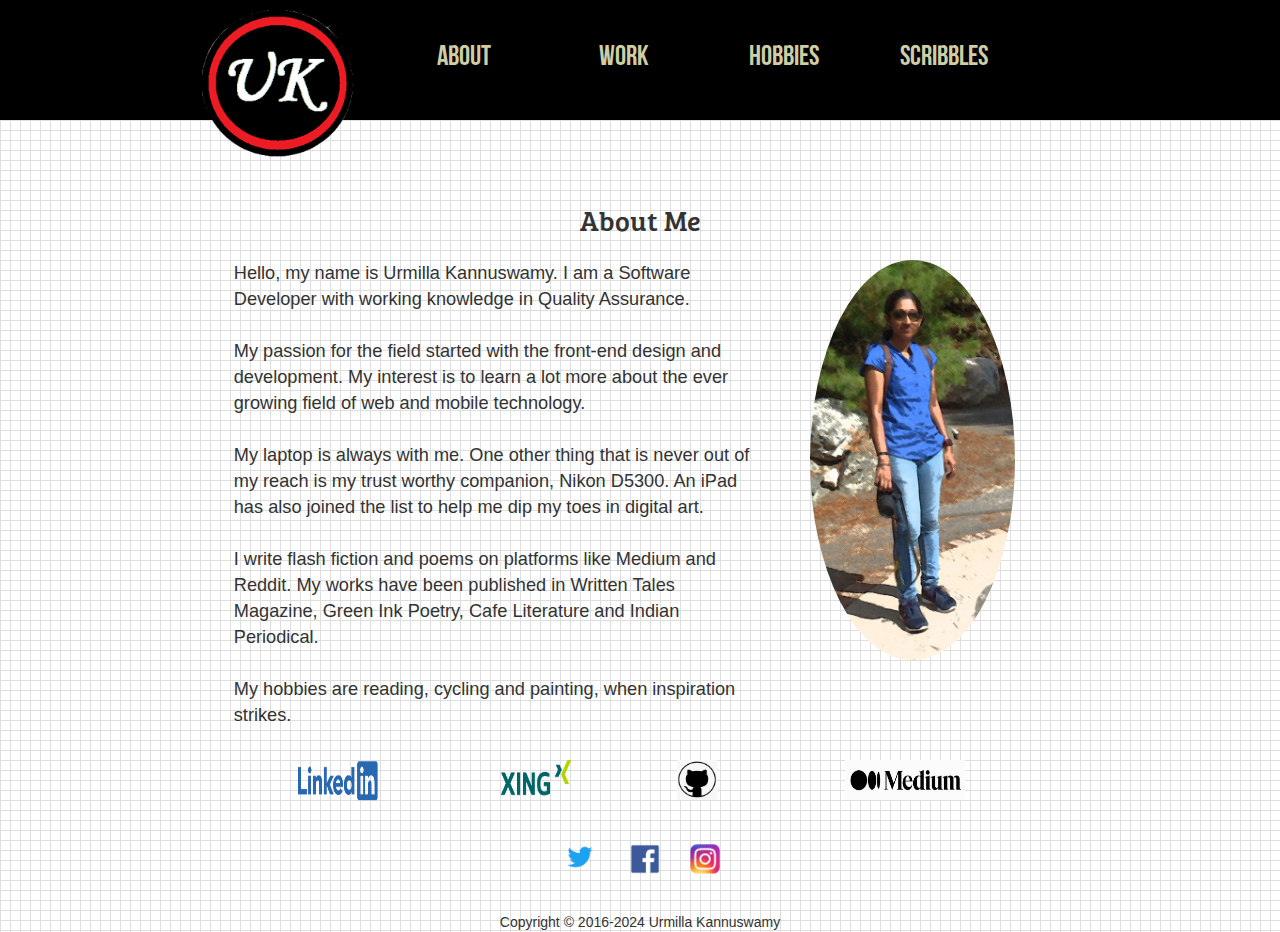
<file: index.html>
<!DOCTYPE html>
<html lang="en">
    <head>
        <meta charset="utf-8">
        <title>Urmilla Kannuswamy</title>
        <link rel="icon" href="images/favi.ico">
        <link rel="stylesheet" href="https://www.w3schools.com/lib/w3.css">
        <link rel="stylesheet" href="https://maxcdn.bootstrapcdn.com/bootstrap/3.3.6/css/bootstrap.min.css">
        <script src="https://ajax.googleapis.com/ajax/libs/jquery/1.12.0/jquery.min.js"></script>
        <script src="https://ajax.aspnetcdn.com/ajax/jQuery/jquery-1.12.0.min.js"></script>
        <script src="https://maxcdn.bootstrapcdn.com/bootstrap/3.3.6/js/bootstrap.min.js"></script>
        <link rel="stylesheet" type="text/css" href="styles/styles.css">
    </head>
    <body class="home2_body">
        <div class="container-fluid">
            <div class="row">
                <div class="imageDiv">
                    <img src="images/logo_initial.png" class="img_logo">
                </div>
                <div class="row1">
                    <!-- <div class="col-xs-1 col-sm-1 col-md-1 col-lg-1 topLinks"></div> -->

                    <div class="col-xs-3 col-sm-3 col-md-3 col-lg-3 topLinks">
                        <a href="index.html" class="a_menu">ABOUT</a>
                    </div>
                    <div class="col-xs-3 col-sm-3 col-md-3 col-lg-3 topLinks">
                        <a href="skills.html" class="a_menu">WORK</a>
                    </div>
                    <!-- <div class="col-xs-2 col-sm-2 col-md-2 col-lg-2">
                        <img src="images/logo_initial.png" class="img_logo">
                    </div> -->
                    <div class="col-xs-3 col-sm-3 col-md-3 col-lg-3 topLinks">
                        <a href="hobbies.html" class="a_menu">HOBBIES</a>
                    </div>
                    <div class="col-xs-3 col-sm-3 col-md-3 col-lg-3 topLinks">
                        <a href="scribbles.html" class="a_menu">SCRIBBLES</a>
                    </div>
                    <!-- <div class="col-xs-1 col-sm-1 col-md-1 col-lg-1 topLinks"></div> -->
                </div>
            </div>
            <br>
            <br>
            <!--body-->

            <!--center picture-->
            <!-- <div class="row1">
                <img src="images/name1.png">
            </div> -->
            <!-- <br>
            <br>
            <div class="row2">
                <img src="images/img_atom.png">
                &nbsp; &nbsp; &nbsp; &nbsp;
                <img src="images/img_celtic.png">
                &nbsp; &nbsp; &nbsp; &nbsp;
                <img src="images/img_atom.png">
            </div> -->
            <br>
            <br>
            <!--content-->
            <div class="row3">
                About Me
            </div>
            <br>
            <div class="row4">
                <div class="row4_left">
                    <p>
                    <span class="span_about">
                        Hello, my name is Urmilla Kannuswamy. I am a Software Developer with working knowledge in Quality Assurance.
                        <br>
                        <br>
                        My passion for the field started with the front-end design and development. My interest is to learn a lot more about the ever growing field of web and mobile technology.
                        <br>
                        <br>
                        </span>

                    <span class="span_about">
                        My laptop is always with me. One other thing that is never out of my reach is my trust worthy companion, Nikon D5300.
                        An iPad has also joined the list to help me dip my toes in digital art.
                        <br>
                        <br>
                        I write flash fiction and poems on platforms like Medium and Reddit.
                        My works have been published in Written Tales Magazine, Green Ink Poetry, Cafe Literature and Indian Periodical.

                        <br><br>
                        My hobbies are reading, cycling and painting, when inspiration strikes.

                        <!-- <blockquote class="blockquote">
                            <p class="blockquote_p">
                                And miles to go before I sleep,
                                <br>
                                And miles to go before I sleep.
                            </p>
                            <footer>Robert Frost</footer>
                        </blockquote> -->

                    </span>
                    </p>
                </div>
                <div class="row4_right">
                    <img src="images/small_pic2.png" class="img_pic">
                </div>
            </div>

            <div class="row5">
                <table class="firstTable">
                    <tr>
                        <td>
                            <a href="https://www.linkedin.com/in/urmilla-kannuswamy-150377119" target="_blank">
                                <img src="./images/linkedin.png" height="50" width="80" alt="linkedin profile">
                            </a>
                        </td>
                        <td>
                            <a href="https://www.xing.com/profile/Urmilla_Kannuswamy" target="_blank">
                                <img src="./images/xing.png" height="40" width="70" alt="xing profile">
                            </a>
                        </td>
                        <td>
                            <a href="https://github.com/urmilla017" target="_blank">
                                <img src="./images/github.png" height="40" width="40" alt="github profile">
                            </a>
                        </td>
                        <td>
                            <a href="https://urmilla-kannuswamy.medium.com/" target="_blank">
                                <img src="./images/medium.jpeg" height="40" width="120" alt="medium profile">
                            </a>
                        </td>
                        
                        <!-- <td>
                            <div class="LI-profile-badge"  data-version="v1" data-size="medium" data-locale="en_US" data-type="vertical" data-theme="dark" data-vanity="urmilla-kannuswamy-150377119">
                                <a class="LI-simple-link" href='https://www.linkedin.com/in/urmilla-kannuswamy-150377119?trk=profile-badge'>
                                    LinkedIn
                                </a>
                            </div>
                        </td>
                        <td>
                            <a href="https://www.xing.com/profile/Urmilla_Kannuswamy" title="Auf Xing Empfehlen" class="xing share">
                                Xing
                            </a>
                        </td>
                        <td>
                            <a href="https://github.com/urmilla017" title="Github profile">
                                GitHub
                            </a>
                        </td> -->
                    </tr>
                </table>
                <table class="secondTable">
                    <tr>
                        <td>
                            <a href="https://twitter.com/urmilla_k" target="_blank">
                                <img src="./images/twitter.png" height="40" width="40" alt="urmilla_k">
                            </a>
                        </td>
                        <td>
                            <a href="https://www.facebook.com/urmilla.kannuswamy" target="_blank">
                                <img src="./images/facebook.png" height="30" width="30" alt="urmilla.kannuswamy">
                            </a>
                        </td>
                        <td>
                            <a href="https://www.instagram.com/urmilla_k" target="_blank">
                                <img src="./images/instagram.png" height="30" width="30" alt="urmilla_k">
                            </a>
                        </td>
                    </tr>

                </table>

            </div>


            <div class="row8">
        <br>
                Copyright &copy; 2016-2024 Urmilla Kannuswamy
                <br>
                <span id="siteseal">
                  <script async type="text/javascript" src="https://seal.godaddy.com/getSeal?sealID=lw7mS8FzPuEbyK29YWJV3dbZQzsVbjKrqEOpXLigHJiDQb7q5EOJpKuf9BP6">
                  </script>
                </span>
            </div>
        </div>
    </body>
</html>
</file>
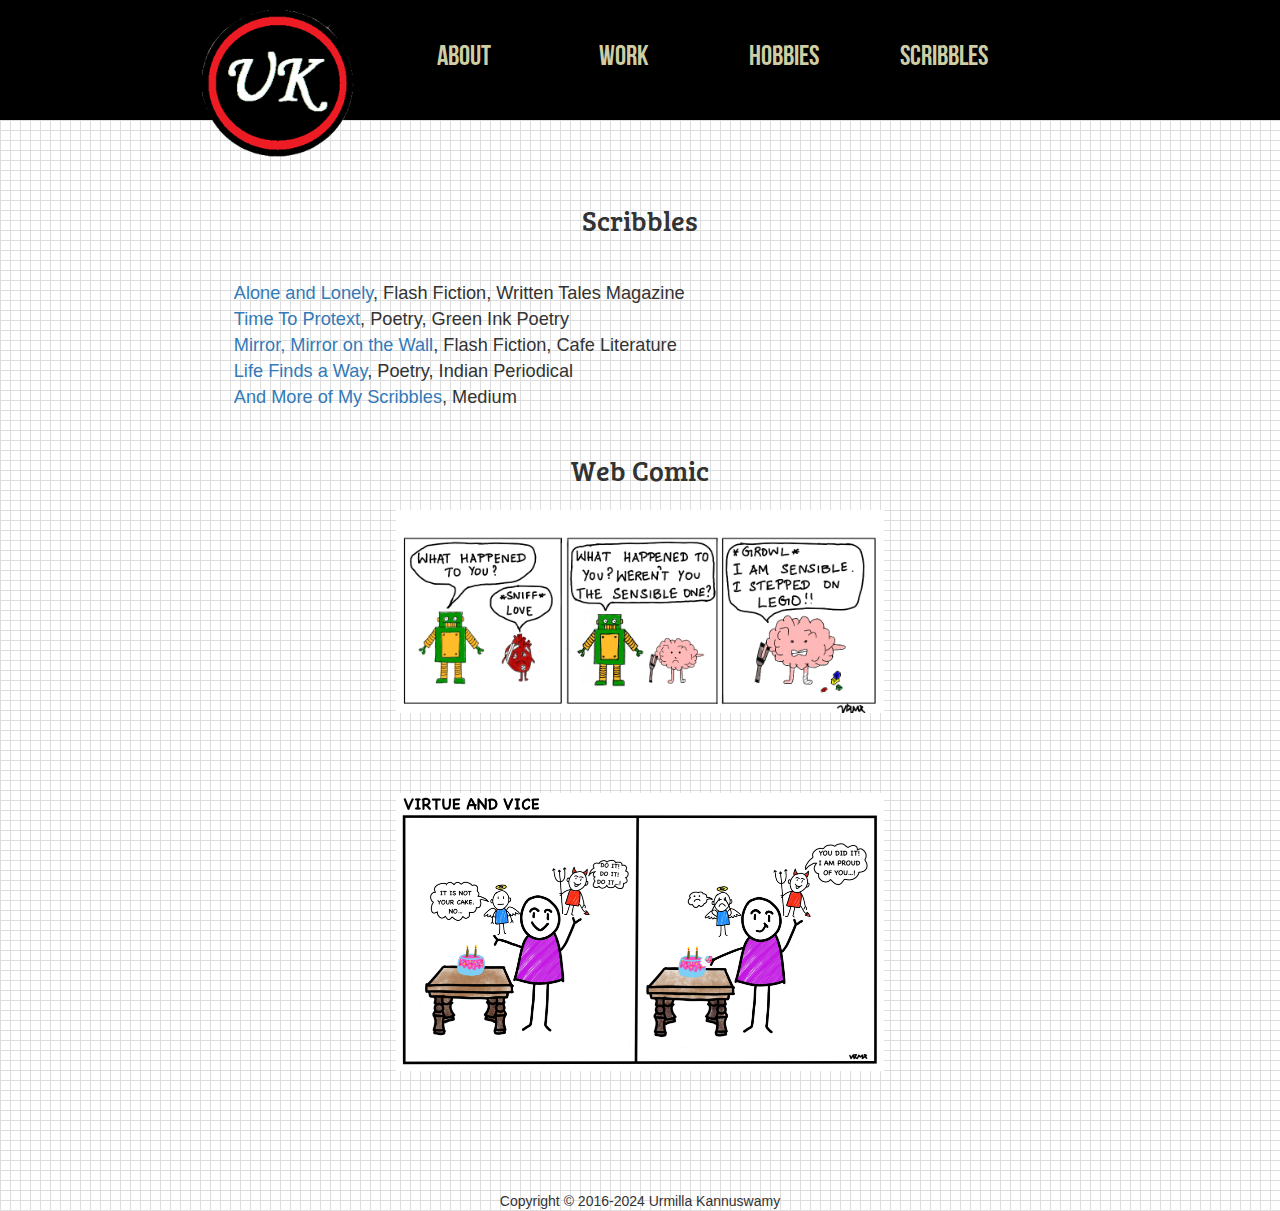
<file: scribbles.html>
<!DOCTYPE html>
<html lang="en">
    <head>
        <meta charset="utf-8">
        <title>Urmilla Kannuswamy - Scribbles</title>
        <link rel="icon" href="images/favi.ico">
        <link rel="stylesheet" href="https://www.w3schools.com/lib/w3.css">
        <link rel="stylesheet" href="https://maxcdn.bootstrapcdn.com/bootstrap/3.3.6/css/bootstrap.min.css">
        <script src="https://ajax.googleapis.com/ajax/libs/jquery/1.12.0/jquery.min.js"></script>
        <script src="https://ajax.aspnetcdn.com/ajax/jQuery/jquery-1.12.0.min.js"></script>
        <script src="https://maxcdn.bootstrapcdn.com/bootstrap/3.3.6/js/bootstrap.min.js"></script>
        <!--<link rel="stylesheet" type="text/css" href="styles/styles.css">-->
        <style type="text/css">
         *
            {
                margin: 0;
            }
            body
            {
                background-size: 10px 10px;
                background-image: linear-gradient(to right, rgb(222, 222, 222) 1px, transparent 1px), linear-gradient(to bottom, rgb(222, 222, 222) 1px, transparent 1px);
            }
            @font-face
            {
                font-family: arvoRegular;
                src: url("font/Arvo-Regular.ttf");
            }
            @font-face
            {
                font-family: breeSerifRegular;
                src: url("font/BreeSerif-Regular.otf");
            }
            .row
            {
                background-color: black;
                height: 120px;
            }
            .row1, .row2, .row3, .row5, .row6
            {
                text-align: center;
            }

            .row1 {
        /* border: 1px solid red; */
        width: 50%;
        /* margin: auto; */
        margin-left: 30%;
    }

    .topLinks {
        margin-top: 6%;
    }
            .col-xs-1, .col-sm-1, .col-md-1, .col-lg-1
            {
                margin-top: 40px;
            }
            @font-face
            {
                font-family: bebasneueBold;
                src: url("font/BebasNeue Bold.otf");
            }
            .a_menu
            {
                font-family: bebasneueBold;
                font-size: 2em;
                color: rgb(206, 205, 164);
                text-decoration: none;
            }
            .a_menu:hover
            {
                /* text-decoration: overline; */
                color: white;
            }

            .imageDiv {
                position: relative;
                margin-left: 15%;
            }
            .img_logo
            {
                width: 170px;
                height: 170px;
                /* text-align: center; */
/*                margin-left: 10px;*/
                /* margin-top: 10px; */
                position: absolute;
            }
/*
            .w3-label
            {
                width: 300px;
                height: 50px;
            }
*/
            .row4 {
                width: 65%;
            }
            .row3, .row4, .row5, .row6
            {
                /* width: 100vw;
                height: 100vh; */
                margin-left: auto;
                margin-right: auto;
            }

            .row3 {
                font-family: breeSerifRegular;
                font-size: 2em;
                text-align: center;
            }

            .row3 {
                width: 65%;
                text-align: center;
                font-family: breeSerifRegular;
                font-size: 2em;
            }

            table {
                width: 100%;
                /* border: 1px solid red; */
                /* font-size: 2em; */
            }

            /* #tableTitle {
                font-size: 2em;
            } */

            .row5
            {
                width: 65%;
                /* height:100%; */
                margin-left: auto;
                margin-right: auto;
            }

            #id_iframe_top {
                /* height:100%; */
                width: 100%;
            }
            .span_about
            {
                font-size: 1.3em;
                text-align: left;
            }
            .span_title
            {
                font-size: 1.8em;
                text-align: center;
            }
            table, tr, td
            {
                padding: 15px;
            }
            label
            {
                padding: 20px 20px;
/*                font-family: sans-serif;*/
                font-family:'Just Another Hand', Helvetica, sans-serif;
                font-size: 1.9em;;
/*                color: FFFFCC;*/
                color: darkred;
                font-weight: bold;
            }

            input[type=text], input[type=email], textarea
            {
/*                margin-left: 7%;*/
                width: 70%;
                padding: 12px 10px;
                box-sizing: border-box;
                border: 3px solid grey;
                -webkit-transition: 0.5s;
                transition: 0.5s;
                outline: none;
            }
            input[type=text]:focus, input[type=email]:focus
            {
                border: 3px solid red;
            }
            textarea:focus
            {
                border: 3px solid red;
            }

            .buttons
            {
                text-align: center;
            }

            /*SUBMIT*/
            .submit_button, .reset_button
            {
                vertical-align: middle;
                display: inline-block;
                border-radius: 5%;
                background-color: rgb(211, 211, 211);
                border: none;
                color: black;
                text-align: center;
                font-size: 2.2em;
                font-family: arvoRegular;
/*                font-family:'Just Another Hand', Helvetica, sans-serif;*/
                padding: 10px;
                width: 150px;
                transition: all 0.5s;
                cursor: pointer;
                margin: 5px;
            }

            .submit_button span, .reset_button span
            {
                cursor: pointer;
                display: inline-block;
                position: relative;
                transition: 0.5s;
            }

            .reset_button span:after
            {
                content: "<- ";
                position: absolute;
                opacity: 0;
                top: 0;
                left: -40px;
                transition: 2s;
            }

            .submit_button span:after
            {
                content: " ->";
                position: absolute;
                opacity: 0;
                top: 0;
                right: -40px;
                transition: 2s;
            }

            .submit_button:hover span
            {
                padding-right: 25px;
            }
            .reset_button:hover span
            {
                padding-left: 25px;
            }

            .submit_button:hover span:after
            {
                opacity: 1;
                right: 0;
            }

            .reset_button:hover span:after
            {
                opacity: 1;
                left: 0;
            }

            .row6
            {
                clear: both;
            }

            .p_row5_desc
            {
                text-align: center;
            }
        </style>

    </head>
    <body>
        <div class="container-fluid">
            <div class="row">
                <div class="imageDiv">
                    <img src="images/logo_initial.png" class="img_logo">
                </div>
                <div class="row1">
                    <!-- <div class="col-xs-1 col-sm-1 col-md-1 col-lg-1 topLinks"></div> -->

                    <div class="col-xs-3 col-sm-3 col-md-3 col-lg-3 topLinks">
                        <a href="index.html" class="a_menu">ABOUT</a>
                    </div>
                    <div class="col-xs-3 col-sm-3 col-md-3 col-lg-3 topLinks">
                        <a href="skills.html" class="a_menu">WORK</a>
                    </div>
                    <!-- <div class="col-xs-2 col-sm-2 col-md-2 col-lg-2">
                        <img src="images/logo_initial.png" class="img_logo">
                    </div> -->
                    <div class="col-xs-3 col-sm-3 col-md-3 col-lg-3 topLinks">
                        <a href="hobbies.html" class="a_menu">HOBBIES</a>
                    </div>
                    <div class="col-xs-3 col-sm-3 col-md-3 col-lg-3 topLinks">
                        <a href="scribbles.html" class="a_menu">SCRIBBLES</a>
                    </div>
                    <!-- <div class="col-xs-1 col-sm-1 col-md-1 col-lg-1 topLinks"></div> -->
                </div>
            </div>
            <br>
            <br>

            <br>
            <br>
            <!--content-->
            <div class="row3">
                Scribbles
            </div>
            <br>
            <div class="row4">
                <!-- <span class="span_title">Selected works</span> -->
                <br>
                <span class="span_about">
                    <a href="https://www.amazon.com/dp/B08L9962ZW" target="_blank">Alone and Lonely</a>, Flash Fiction, Written Tales Magazine
                </span>
                <br>
                <span class="span_about">
                    <a href="https://www.greeninkpoetry.co.uk/poetry-submissions-all/urmilla-kannuswamy-time-to-protect" target="_blank">Time To Protext</a>, Poetry, Green Ink Poetry
                </span>
                <br>
                <span class="span_about">
                    <a href="https://cafelitcreativecafe.blogspot.com/2020/10/mirror-mirror-on-wall.html" target="_blank">Mirror, Mirror on the Wall</a>, Flash Fiction, Cafe Literature
                </span>
                <br>
                <span class="span_about">
                    <a href="http://indianperiodical.com/2020/10/life-finds-a-way/" target="_blank">Life Finds a Way</a>, Poetry, Indian Periodical
                </span>
                <br>
                <span class="span_about">
                    <a href="https://urmilla-kannuswamy.medium.com/" target="_blank">And More of My Scribbles</a>, Medium
                </span>
                <br><br><br>
            </div>

            <div class="row3">
                Web Comic
            </div>
            <br>
            <div class="row3">
                <span class="span_about">
                    <img src="images/comic1.png" width="60%" height="80%">
                </span>
                <br><br><br>
            </div>

            <div class="row3">
                <span class="span_about">
                    <img src="images/comic2.jpg" width="60%" height="80%">
                </span>
                <br><br><br>
            </div>

            <!-- <div class="row4">
                <span class="span_title">Showcase</span>
                <br>
                <span class="span_about">
                    <a href="https://urmillakannuswamy-portfolio.herokuapp.com/" target="_blank">Click here to open the web app</a>
                     in a new tab (It may take a while for heroku to load)
                </span>
            </div> -->
            <br>
            <!-- <div class="row5">

                <a href="https://urmillakannuswamy-portfolio.herokuapp.com/" target="_blank">
                    <img src="images/portfolio.png" width="100%" height="100%">
                </a>

                <iframe id="id_iframe_top" height="500" src="https://urmillakannuswamy-portfolio.herokuapp.com/" title="Heroku writing portfolio"></iframe>

            </div> -->
            <div class="row6">
                <br>
                Copyright &copy; 2016-2024 Urmilla Kannuswamy
                <br>
                <span id="siteseal">
                  <script async type="text/javascript" src="https://seal.godaddy.com/getSeal?sealID=lw7mS8FzPuEbyK29YWJV3dbZQzsVbjKrqEOpXLigHJiDQb7q5EOJpKuf9BP6">
                  </script>
                </span>
            </div>
        </div>
    </body>
</html>
</file>
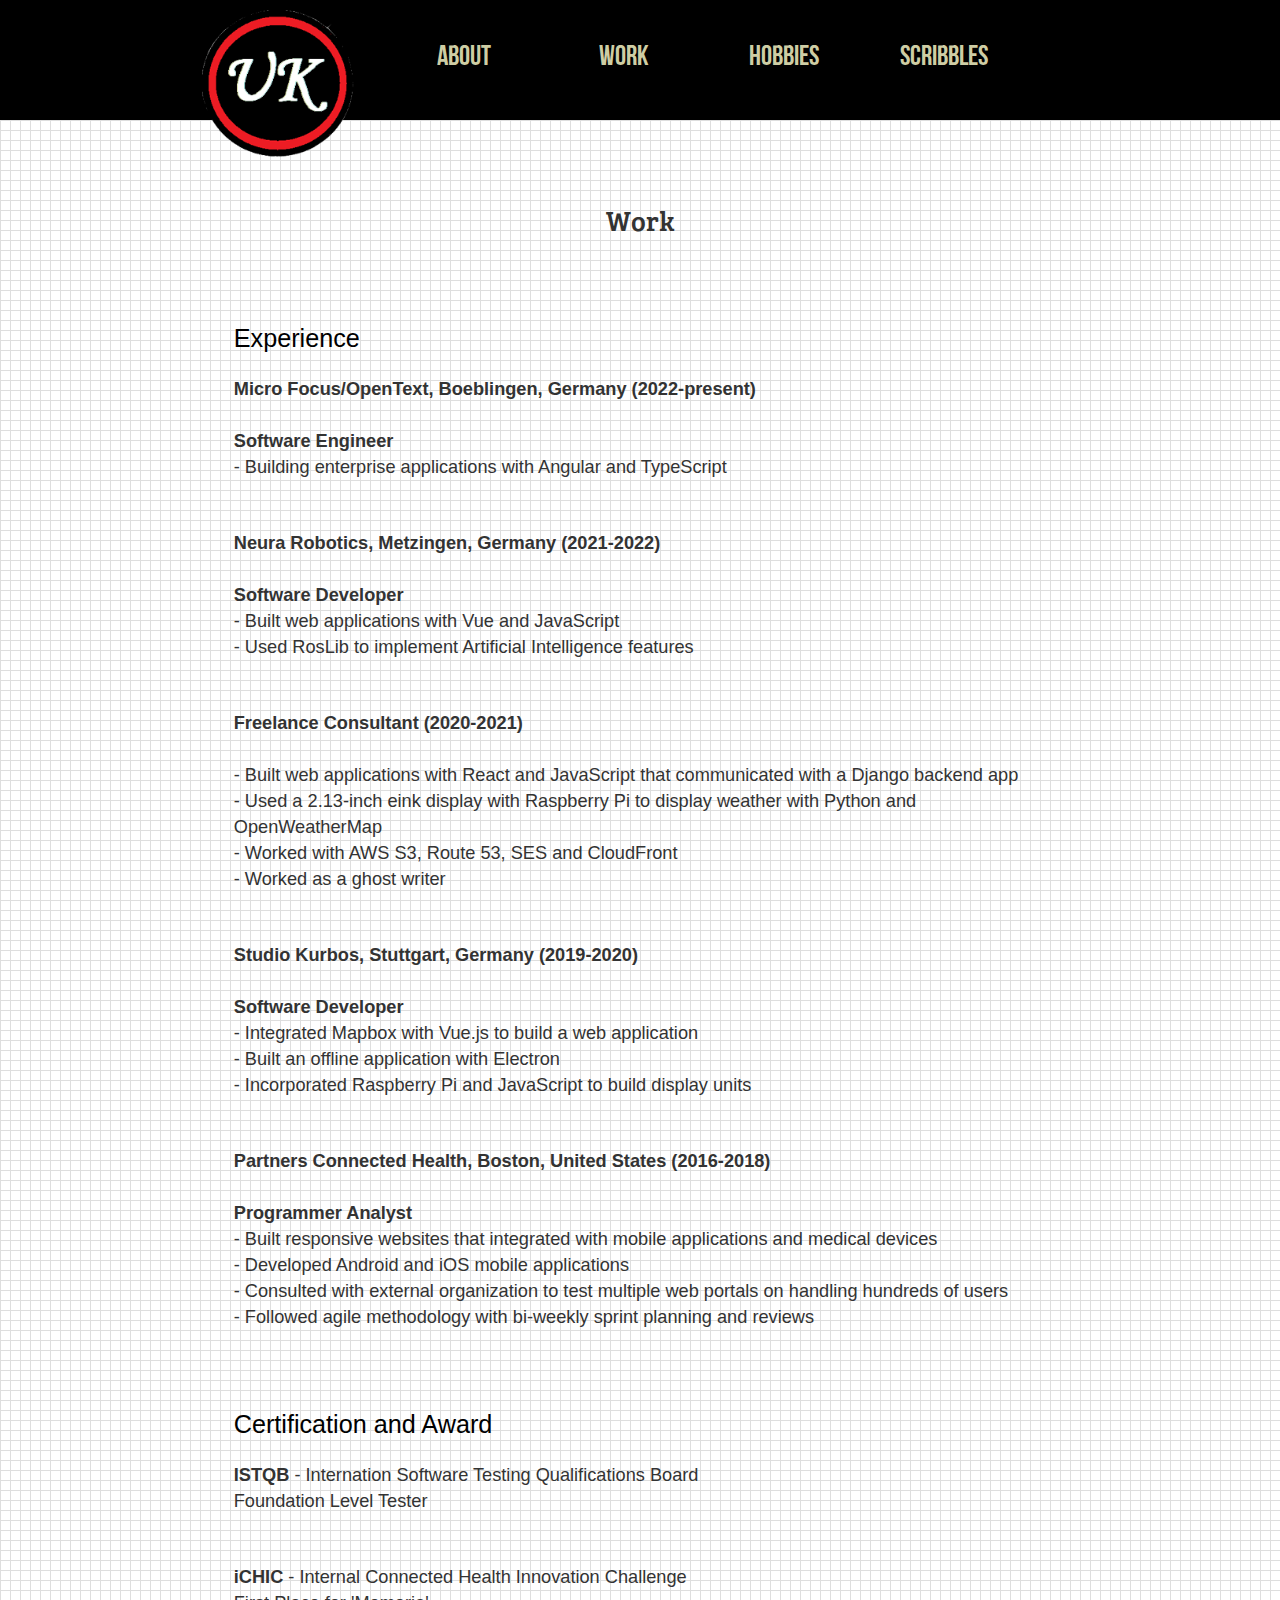
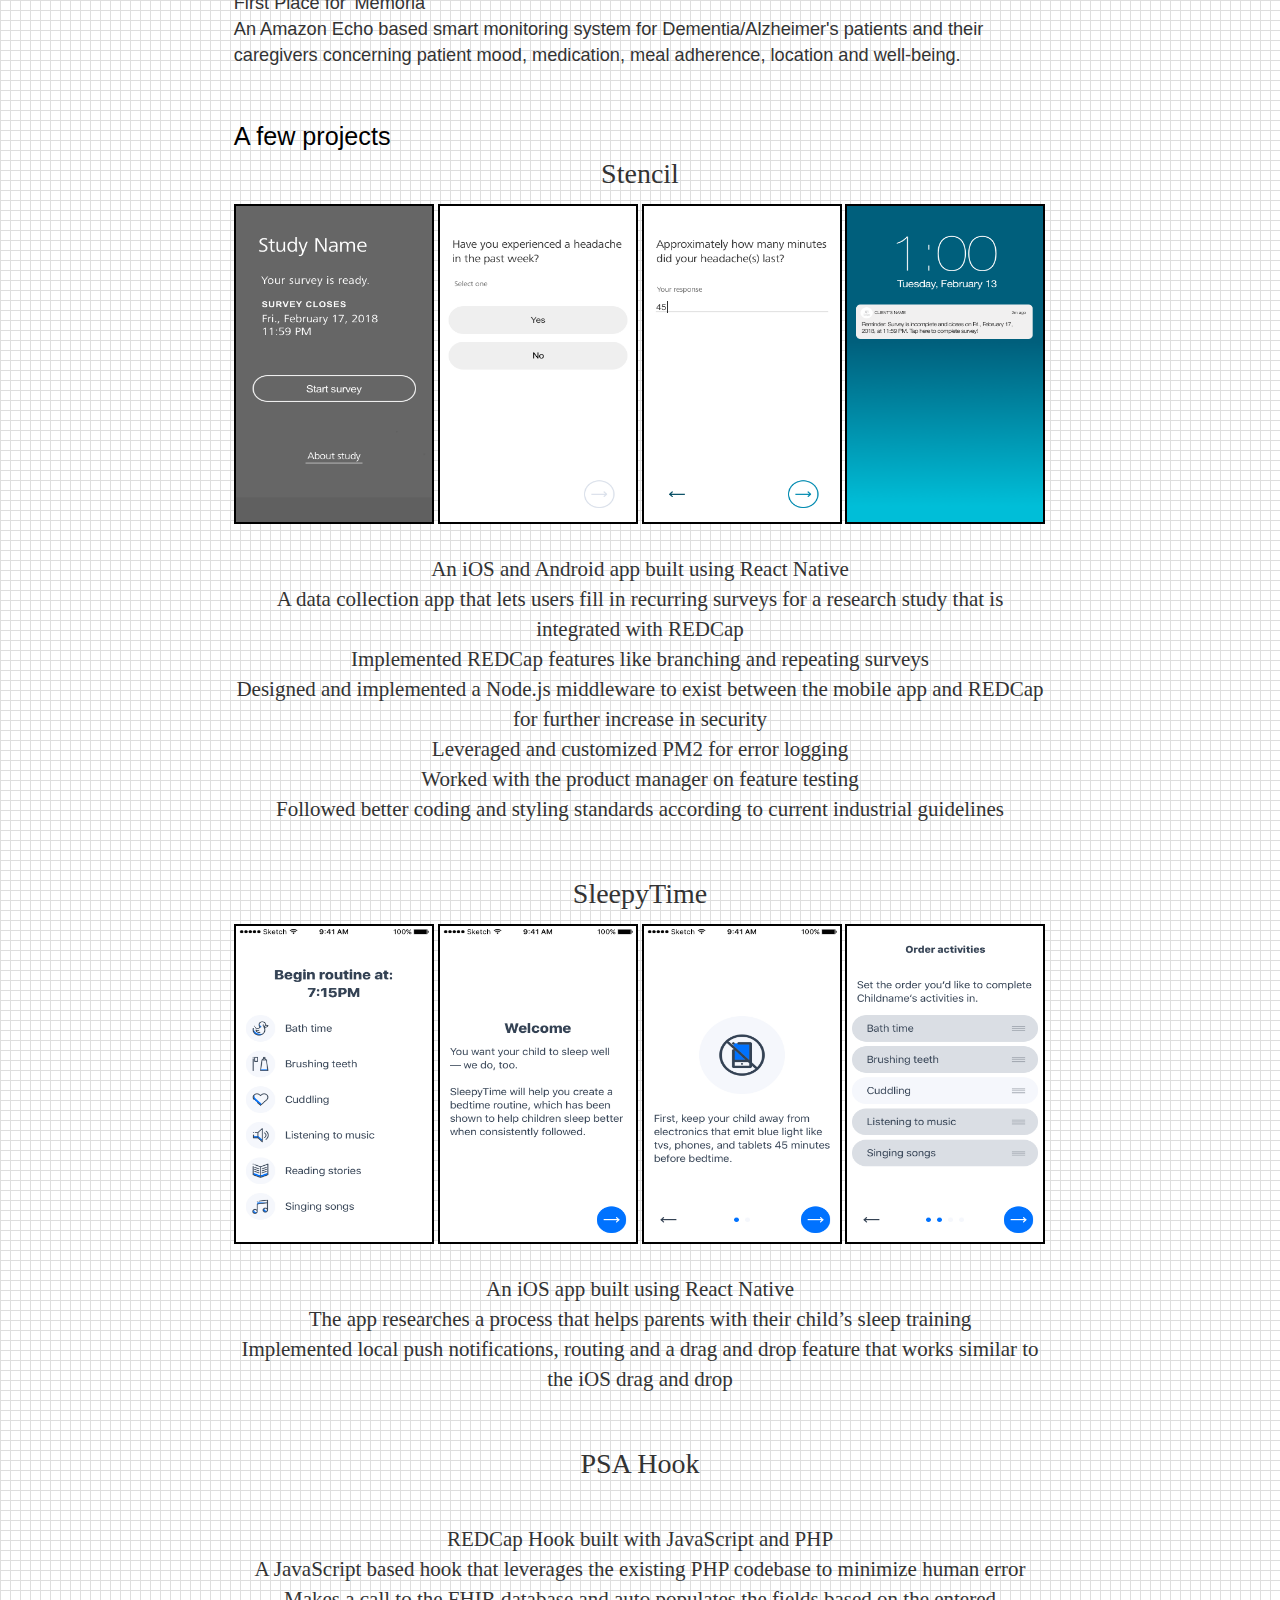
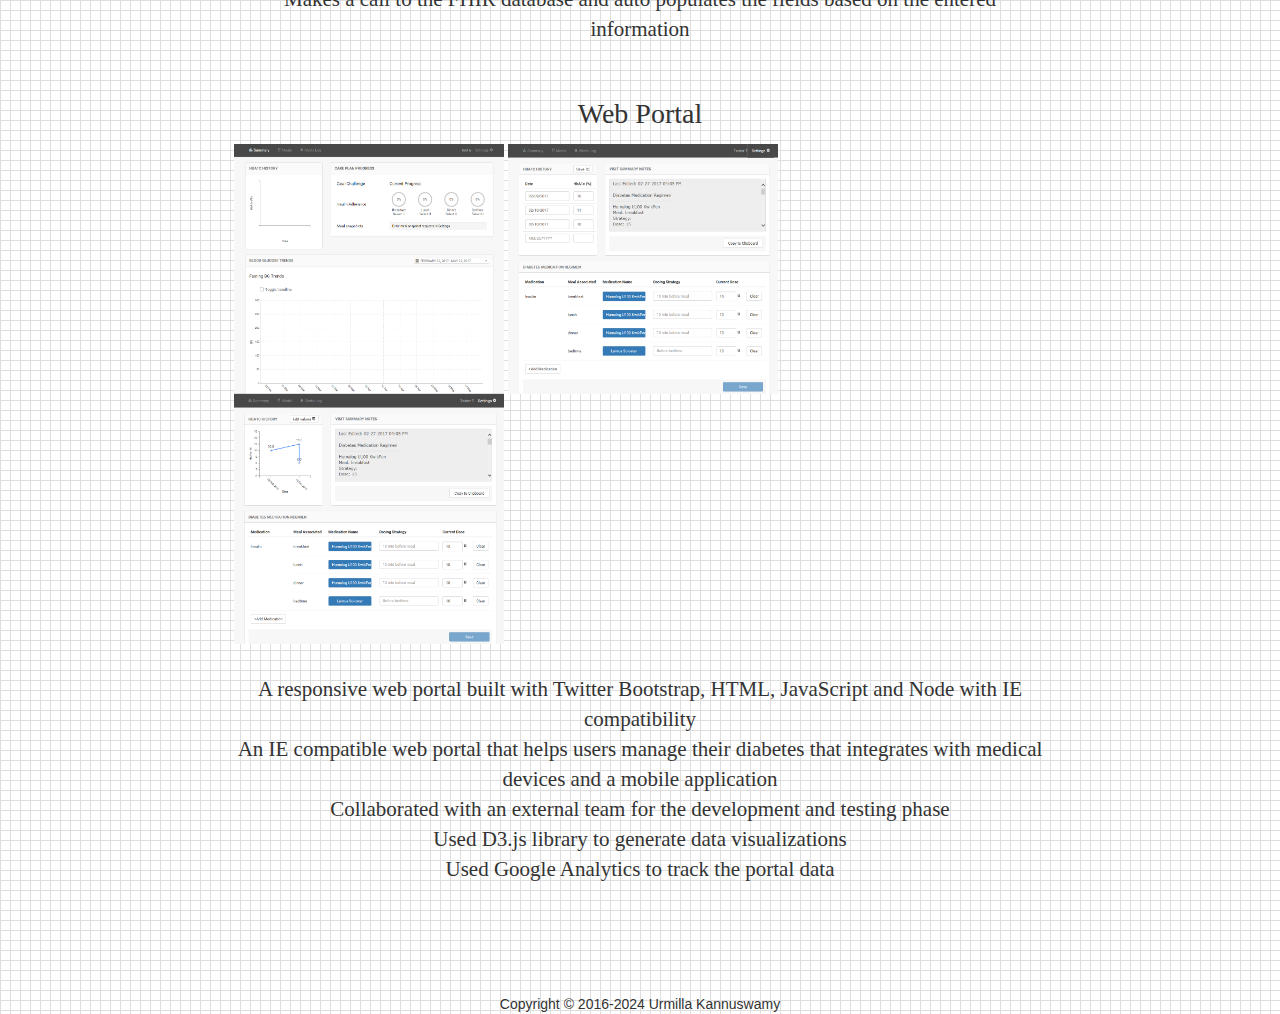
<file: skills.html>
<!DOCTYPE html>
<html lang="en">
    <head>
        <meta charset="utf-8">
        <title>Urmilla Kannuswamy - Work</title>
        <link rel="icon" href="images/favi.ico" />
        <link rel="stylesheet" href="https://www.w3schools.com/lib/w3.css">
        <link rel="stylesheet" href="https://maxcdn.bootstrapcdn.com/bootstrap/3.3.6/css/bootstrap.min.css">
        <script src="https://ajax.googleapis.com/ajax/libs/jquery/1.12.0/jquery.min.js"></script>
        <script src="https://maxcdn.bootstrapcdn.com/bootstrap/3.3.6/js/bootstrap.min.js"></script>
<!--        <link rel="stylesheet" type="text/css" href="home2_css.css">-->
        <script>
            $(document).ready(function()
                             {
                // $(".img_logo").mouseover(function()
                //                     {
                //     $(".img_logo").attr({"src": "images/logo_initial_hover.png"});
                // });
                // $(".img_logo").mouseout(function()
                //                        {
                //     $(".img_logo").attr({"src": "images/logo_initial.png"});
                // });
//                $(".a_progress").click(function()
                $(".text_skew_1").mousemove(function()
                                      {
                    $(".progress_bar1").animate({"width":"95%"}, 3000, "swing");
                    $(".progress_bar2").animate({"width":"90%"}, 3000, "swing");
                    $(".progress_bar3").animate({"width":"80%"}, 3000, "swing");
                    $(".progress_bar4").animate({"width":"80%"}, 3000, "swing");
                    $(".progress_bar5").animate({"width":"50%"}, 3000, "swing");
                    $(".progress_bar6").animate({"width":"73%"}, 3000, "swing");
                    $(".progress_bar7").animate({"width":"65%"}, 3000, "swing");
                    $(".progress_bar8").animate({"width":"70%"}, 3000, "swing");
                    $(".progress_bar9").animate({"width":"85%"}, 3000, "swing");
                    $(".progress_bar10").animate({"width":"40%"}, 3000, "swing");
                    $(".progress_bar11").animate({"width":"25%"}, 3000, "swing");
                    $(".progress_bar12").animate({"width":"84%"}, 3000, "swing");
                });

//                $(".text_skew_2").mouseover(function()
//                                           {
//                    $(".progress_bar7").animate({"width":"30%"}, 3000, "swing");
//                    $(".progress_bar8").animate({"width":"20%"}, 3000, "swing");
//                });
            });
        </script>
        <style type="text/css">
            *
            {
                margin: 0;
            }
            body
            {
                background-size: 10px 10px;
                background-image: linear-gradient(to right, rgb(222, 222, 222) 1px, transparent 1px), linear-gradient(to bottom, rgb(222, 222, 222) 1px, transparent 1px);
            }
            .row
            {
                background-color: black;
                height: 120px;
            }
            .row1, .row2, .row5, .row6, .row7, .img_between_div
            {
                text-align: center;
            }

            @font-face
            {
                font-family: breeSerifRegular;
                src: url('./font/BreeSerif-Regular.otf');
            }    

            .row2 {
                font-family: breeSerifRegular;
                font-size: 2em;
                text-align: center;
            }

            .row1 {
        /* border: 1px solid red; */
        width: 50%;
        /* margin: auto; */
        margin-left: 30%;
    }
    /* .imageLogo {
        margin-left: -5%; 
    } */

    .topLinks {
        margin-top: 6%;
    }
    /* .aboutLink {
        margin-left: 5%;
    } */
            /* .col-xs-1, .col-sm-1, .col-md-1, .col-lg-1
            {
                margin-top: 40px;
            } */
            @font-face
            {
                font-family: bebasneueBold;
                src: url("font/BebasNeue Bold.otf");
            }
            @font-face
            {
                font-family: KaushanScript;
                src: url("font/KaushanScript-Regular.otf");
            }
            @font-face
            {
                font-family: amaranthBold;
                src: url("font/Amaranth-Bold.otf");
            }
            @font-face
            {
                font-family: arvoRegular;
                src: url("font/Arvo-Regular.ttf");
            }
            .a_menu
            {
                font-family: bebasneueBold;
                font-size: 2em;
                color: rgb(206, 205, 164);
                text-decoration: none;
            }
            .a_menu:hover
            {
                /* text-decoration: overline; */
                color: white;
            }
            .imageDiv {
        position: relative;
        margin-left: 15%;
    }
    .img_logo
    {
        width: 170px;
        height: 170px;
        /* position: relative; */

        /* text-align: center; */
/*                margin-left: 10px;*/
        /* margin-top: 10px; */
        position: absolute;
    }
/*
            .w3-label
            {
                width: 300px;
                height: 50px;
            }
*/
            .row3, .row4, .row5, .row6, .row7, .img_between_div
            {
                width: 65%;
                margin-left: auto;
                margin-right: auto;
            }
            .row4_left
            {
                width: 38%;
                height: 100%;
                float: left;
/*                border: 1px solid blue;*/
            }
            .row4_right
            {
                width: 60%;
/*                height: 400px;*/
                float: right;
/*                border: 1px solid red;*/
            }
            .row4_right_text1
            {
/*                padding-right: 190px;*/
                padding-right: 30%;
            }
            .row4_right_text2
            {
/*                padding-right: 190px;*/
                padding-right: 30%;
            }
            .text_skew_1
            {
                /* position: relative;
                -webkit-transform: rotate(-35deg) skew(-10deg, 0);
                -moz-transform: rotate(-35deg) skew(-10deg, 0);
                -ms-transform: rotate(-35deg) skew(-10deg, 0);
                -o-transform: rotate(-35deg) skew(-10deg, 0);
                transform: rotate(-35deg) skew(-10deg, 0);
                text-shadow: 5px 5px red;
                cursor: pointer; */
            }
            .span_row4_left
            {
                font-family: amaranthBold;
                font-size: 1.2em;
                color: grey;
/*                padding-top: 50px;*/
/*                padding-right: 10%;*/
            }
            .span_progress
            {
                font-family: KaushanScript;
                font-weight: bold;
                font-style: none;
                font-size: 1.5em;
                position: absolute;
                padding: 9px;
            }
            .progresss {
              width: 100%;
              height: 50px;
              /* background: rgba(255, 220, 220, 0.7); */
              padding-bottom: 5px;
              margin: 10px 0;
            }
            .progress1
            {
                width: 100%;
                height: 50px;
                background: rgba(255, 220, 220, 0.7);
                padding-bottom: 5px;
                margin: 10px 0;
            }
            .progress_bar1
            {
                height: 50px;
                width: 0%;
                background: red;
            }
            .progress2
            {
                width: 100%;
                height: 50px;
                background: rgba(255, 255, 191, 0.7);
                padding-bottom: 5px;
                margin: 10px 0;
            }
            .progress_bar2
            {
                height: 50px;
                width: 0%;
                background: yellow;
            }
            .progress3
            {
                width: 100%;
                height: 50px;
                background: rgba(220, 255, 220, 0.7);
                padding-bottom: 5px;
                margin: 10px 0;
            }
            .progress_bar3
            {
                height: 50px;
                width: 0%;
                background: green;
            }
            .progress4
            {
                width: 100%;
                height: 50px;
                background: rgba(250, 197, 165, 0.7);
                padding-bottom: 5px;
                margin: 10px 0;
            }
            .progress_bar4
            {
                height: 50px;
                width: 0%;
                background: rgb(241, 117, 41);
            }
            .progress5
            {
                width: 100%;
                height: 50px;
                background: rgba(214, 209, 216, 0.7);
                padding-bottom: 5px;
                margin: 10px 0;
            }
            .progress_bar5
            {
                height: 50px;
                width: 0%;
                background: grey;
            }
            .progress6
            {
                width: 100%;
                height: 50px;
                background: rgba(203, 181, 244, 0.7);
                padding-bottom: 5px;
                margin: 10px 0;
            }
            .progress_bar6
            {
                height: 50px;
                width: 0%;
                background: darkviolet;
            }
            .row5_left
            {
                width: 38%;
                height: 100%;
                float: left;
/*                border: 1px solid blue;*/
            }
            .row5_right
            {
                width: 60%;
/*                height: 400px;*/
                float: right;
/*                border: 1px solid red;*/
            }
            .text_skew_2
            {
                position: relative;
                -webkit-transform: rotate(-35deg) skew(-10deg, 0);
                -moz-transform: rotate(-35deg) skew(-10deg, 0);
                -ms-transform: rotate(-35deg) skew(-10deg, 0);
                -o-transform: rotate(-35deg) skew(-10deg, 0);
                transform: rotate(-35deg) skew(-10deg, 0);
                text-shadow: 5px 5px blue;
            }
            .span_row5_left
            {
                font-family: amaranthBold;
                font-size: 1.5em;
                color: grey;
/*                padding-top: 50px;*/
/*                padding-right: 10%;*/
            }
            .progress7
            {
                width: 100%;
                height: 50px;
                background: rgba(238, 255, 242, 0.7);
                padding-bottom: 5px;
                margin: 10px 0;
            }
            .progress_bar7
            {
                height: 50px;
                width: 0%;
                background: palegreen;
            }
            .progress8
            {
                width: 100%;
                height: 50px;
                background: rgba(249, 176, 253, 0.7);
                padding-bottom: 5px;
                margin: 10px 0;
            }
            .progress_bar8
            {
                height: 50px;
                width: 0%;
                background: rgb(237, 37, 248);
            }
            .progress9
            {
                width: 100%;
                height: 50px;
                background: rgba(249, 176, 253, 0.7);
                padding-bottom: 5px;
                margin: 10px 0;
            }
            .progress_bar9
            {
                height: 50px;
                width: 0%;
                background: rgb(237, 37, 248);
            }
            .progress10
            {
                width: 100%;
                height: 50px;
                background: rgba(49, 69, 251, 0.5);
                padding-bottom: 5px;
                margin: 10px 0;
            }
            .progress_bar10
            {
                height: 50px;
                width: 0%;
                background: rgb(49, 69, 251);
            }
            .progress11
            {
                width: 100%;
                height: 50px;
                background: rgba(255, 117, 120, 0.7);
                padding-bottom: 5px;
                margin: 10px 0;
            }
            .progress_bar11
            {
                height: 50px;
                width: 0%;
                background: rgb(255, 117, 120);
            }
            .progress12
            {
                width: 100%;
                height: 50px;
                background: rgba(66, 188, 247, 0.5);
                padding-bottom: 5px;
                margin: 10px 0;
            }
            .progress_bar12
            {
                height: 50px;
                width: 0%;
                background: rgb(66, 188, 247);
            }
            .row6_left
            {
                width: 38%;
                height: 100%;
                float: left;
/*                border: 1px solid blue;*/
            }
            .row6_right
            {
                width: 60%;
/*                height: 400px;*/
                float: right;
/*                border: 1px solid red;*/
            }
            .text_skew_3
            {
                /* position: relative;
                -webkit-transform: rotate(-35deg) skew(-10deg, 0);
                -moz-transform: rotate(-35deg) skew(-10deg, 0);
                -ms-transform: rotate(-35deg) skew(-10deg, 0);
                -o-transform: rotate(-35deg) skew(-10deg, 0);
                transform: rotate(-35deg) skew(-10deg, 0);
                text-shadow: 5px 5px palegreen; */
            }
             .span_row6_left
            {
                font-family: amaranthBold;
                font-size: 1.2em;
                color: grey;
/*                padding-top: 50px;*/
/*                padding-right: 10%;*/
            }
            .p_row6_heading
            {
                font-weight: bold;
                font-size: 1.3em;
                color: blueviolet;
            }
            .p_row6_text
            {
                font-size: 1.2em;
                font-family: arvoRegular;
            }
            .row5, .row6, .row7, .img_between_div
            {
                clear: both;
            }

            .span_edu
            {
        /*
                width: 300px;
                height: 50px;
        */
                text-align: center;
                font-size: 1.8em;
                /* background-color: red; */
                color: black;
                border-radius: 4px;
        /*                text-align: left;*/
        /*                border: 2px solid blue;*/
            }
            .span_about
    {
        font-size: 1.3em;
        text-align: left;
    }
    .row5_desc {
        clear: both;
    }
    .p_row5_desc
            {
                text-align: center;
                font-size: 1.5em;
                font-family: agency fb;
            }
            .stencil_project_img
            {
              width: 200px;
              height: 320px;
              border: 2px solid rgba(0, 0, 0);
            }
            .p_row4{
                text-align: center;
                font-size: 2em;
                font-family: agency fb;
            }

            .web_project_img {
              width: 270px;
              height: 250px;
            }

            .span_about
    {
        font-size: 1.3em;
        text-align: left;
    }
            </style>
    </head>
    <body>
        <div class="container-fluid">
            <div class="row">
                <div class="imageDiv">
                    <img src="images/logo_initial.png" class="img_logo">
                </div>
                <div class="row1">
                    <!-- <div class="col-xs-1 col-sm-1 col-md-1 col-lg-1 topLinks"></div> -->
                    
                    <div class="col-xs-3 col-sm-3 col-md-3 col-lg-3 topLinks">
                        <a href="index.html" class="a_menu">ABOUT</a>
                    </div>
                    <div class="col-xs-3 col-sm-3 col-md-3 col-lg-3 topLinks">
                        <a href="skills.html" class="a_menu">WORK</a>
                    </div>
                    <!-- <div class="col-xs-2 col-sm-2 col-md-2 col-lg-2">
                        <img src="images/logo_initial.png" class="img_logo">
                    </div> -->
                    <div class="col-xs-3 col-sm-3 col-md-3 col-lg-3 topLinks">
                        <a href="hobbies.html" class="a_menu">HOBBIES</a>
                    </div>
                    <div class="col-xs-3 col-sm-3 col-md-3 col-lg-3 topLinks">
                        <a href="scribbles.html" class="a_menu">SCRIBBLES</a>
                    </div>
                    <!-- <div class="col-xs-1 col-sm-1 col-md-1 col-lg-1 topLinks"></div> -->
                </div>
            </div>
            <br>
            <br>
            <!--body-->

            <!--center picture-->
            <!-- <div class="row1">
                <img src="images/name1.png">
            </div> -->
            <br>
            <br>
            <div class="row2">
                Work
                <!-- <img src="images/img_atom.png">
                &nbsp; &nbsp; &nbsp; &nbsp;
                <img src="images/img_celtic.png">
                &nbsp; &nbsp; &nbsp; &nbsp;
                <img src="images/img_atom.png"> -->
            </div>
            <br>
            <br>
            <!--content-->
            <div class="row3">
                <!-- <img src="images/img_skills.png"> -->
                <!-- <a class="span_about" href="files/Urmilla_Kannuswamy_Resume.pdf" download>Click here to download my Resume</a> -->

                <br>
                <br>
                <span class="span_edu">
                    Experience
                 </span>

                 <br><br>
                 <p>
                   <span class="span_about">
                     <b>Micro Focus/OpenText, Boeblingen, Germany (2022-present)
                     <br><br>
                     Software Engineer</b>
                     <br>
                     - Building enterprise applications with Angular and TypeScript
                     <br>
                   </span>
                 </p>

                 <br><br>
                 <p>
                   <span class="span_about">
                    <b>Neura Robotics, Metzingen, Germany (2021-2022)
                    <br><br>
                    Software Developer</b>
                     <br>
                     - Built web applications with Vue and JavaScript
                     <br>
                     - Used RosLib to implement Artificial Intelligence features
                     <br>
                   </span>
                 </p>

                 <br><br>
                 <p>
                   <span class="span_about">
                     <b>Freelance Consultant (2020-2021)
                     <br><br></b>
                     - Built web applications with React and JavaScript that communicated with a Django backend app
                     <br>
                     - Used a 2.13-inch eink display with Raspberry Pi to display weather with Python and OpenWeatherMap
                     <br>
                     - Worked with AWS S3, Route 53, SES and CloudFront
                     <br>
                     - Worked as a ghost writer
                     <br>
                   </span>
                 </p>
   
                 <br><br>
                 <p>
                   <span class="span_about">
                     <b>Studio Kurbos, Stuttgart, Germany (2019-2020)
                     <br><br>
                     Software Developer</b>
                     <br>
                     - Integrated Mapbox with Vue.js to build a web application
                     <br>
                     - Built an offline application with Electron
                     <br>
                     - Incorporated Raspberry Pi and JavaScript to build display units
                     <br>
                   </span>
                 </p>
   
                 <br><br>
                 <p>
                   <span class="span_about">
                     <b>Partners Connected Health, Boston, United States (2016-2018)
                     <br><br>
                     Programmer Analyst</b>
                     <br>
                     - Built responsive websites that integrated with mobile applications and medical devices
                     <br>
                     - Developed Android and iOS mobile applications
                     <br>
                     - Consulted with external organization to test multiple web portals on handling hundreds of users
                     <br>
                     - Followed agile methodology with bi-weekly sprint planning and reviews
                     <br>
                     <br>
                   </span>
                 </p>

                 <br>
              <br>
              <span class="span_edu">
                 Certification and Award
              </span>
              <br><br>
              <p>
                <span class="span_about">
                  <b>ISTQB</b> - Internation Software Testing Qualifications Board
                  <br>
                  Foundation Level Tester
                </span>
              </p>
              <br><br>
              <p>
                <span class="span_about">
                  <b>iCHIC</b> - Internal Connected Health Innovation Challenge
                  <br>
                  First Place for 'Memoria'
                  <br>
                  An Amazon Echo based smart monitoring system for Dementia/Alzheimer's patients and their
                  caregivers concerning patient mood, medication, meal adherence, location and well-being.
                </span>
              </p>
            </div>
            <br>
            <br>

            <div class="row4">
                <span class="span_edu">
                    A few projects
                 </span>
                <p class="p_row4">Stencil</p>
                <img src="images/Stencil1.png" class="stencil_project_img">
                <img src="images/Stencil2.png" class="stencil_project_img">
                <img src="images/Stencil3.png" class="stencil_project_img">
                <img src="images/Stencil4.png" class="stencil_project_img">
                <div class="row5_desc">
                    <p class="p_row5_desc">
                        <br>
                        An iOS and Android app built using React Native
                        <br>
                        A data collection app that lets users fill in recurring surveys for a research study that is integrated with REDCap
                        <br>
                        Implemented REDCap features like branching and repeating surveys
                        <br>
                        Designed and implemented a Node.js middleware to exist between the mobile app and REDCap for further increase in security
                        <br>
                        Leveraged and customized PM2 for error logging
                        <br>
                        Worked with the product manager on feature testing
                        <br>
                        Followed better coding and styling standards according to current industrial guidelines
                    </p>
                </div>

                <br>
                <br>
                <p class="p_row4">SleepyTime</p>
                <img src="images/Sleep1.png" class="stencil_project_img">
                <img src="images/Sleep2.png" class="stencil_project_img">
                <img src="images/Sleep3.png" class="stencil_project_img">
                <img src="images/Sleep4.png" class="stencil_project_img">
                <div class="row5_desc">
                    <p class="p_row5_desc">
                        <br>
                        An iOS app built using React Native
                        <br>
                        The app researches a process that helps parents with their child’s sleep training
                        <br>
                        Implemented local push notifications, routing and a drag and drop feature that works similar to the iOS drag and drop
                    </p>
                </div>

                <br>
                <br>

                <p class="p_row4">PSA Hook</p>
                <!--<img src="images/Sleep1.png" class="stencil_project_img">-->
                <div class="row5_desc">
                    <p class="p_row5_desc">
                        <br>
                        REDCap Hook built with JavaScript and PHP
                        <br>
                        A JavaScript based hook that leverages the existing PHP codebase to minimize human error
                        <br>
                        Makes a call to the FHIR database and auto populates the fields based on the entered information
                    </p>
                </div>

                <br>
                <br>

                <p class="p_row4">Web Portal</p>
                <img src="images/bdt1.png" class="web_project_img">
                <img src="images/bdt3.png" class="web_project_img">
                <img src="images/bdt4.png" class="web_project_img">
                <!--<img src="images/Stencil4.png" class="web_project_img">-->
                <!--<img src="images/Sleep1.png" class="stencil_project_img">-->
                <div class="row5_desc">
                    <p class="p_row5_desc">
                        <br>
                        A responsive web portal built with Twitter Bootstrap, HTML, JavaScript and Node with IE compatibility
                        <br>
                        An IE compatible web portal that helps users manage their diabetes that integrates with medical devices and a mobile application
                        <br>
                        Collaborated with an external team for the development and testing phase
                        <br>
                        Used D3.js library to generate data visualizations
                        <br>
                        Used Google Analytics to track the portal data
                    </p>
                </div>




            </div>


            <br>
            <br>
            <!-- <div class="row6">
                <div class="row6_left">
                    <br>
                    <br>
                    <h1 class="text_skew_3">
                        <span class="span_row6_left">
                            <br>
                            <br>
                            <br>
                            <br>
                            Technical
                        </span>
                    </h1>
                </div>
                <div class="row6_right">
                    <br>
                    <br>
                    <p class="p_row6_heading">
                        Languages
                    </p>
                    <p class="p_row6_text">
                      HTML, CSS, Javascript, Bootstrap, D3JS
                    </p>
                    <p class="p_row6_heading">
                        Frameworks
                    </p>
                    <p class="p_row6_text">
                        React.js, Vue.js
                    </p>
                    <p class="p_row6_heading">
                        Mobile Development
                    </p>
                    <p class="p_row6_text">
                        React Native
                    </p>
                    <p class="p_row6_heading">
                        Server Environment
                    </p>
                    <p class="p_row6_text">
                        Node.js
                    </p>
                    <p class="p_row6_heading">
                        Mapping Platform
                    </p>
                    <p class="p_row6_text">
                        Mapbox
                    </p>
                    <p class="p_row6_heading">
                        Others
                    </p>
                    <p class="p_row6_text">
                        Swift, Python
                    </p>
                </div>
            </div> -->
            <div class="img_between_div">
                <br>
                <!-- <img src="images/img_atom_black.png"> -->
                <br>
            </div>
<!--
            <div class="row5">
                <div class="row5_left">
                    <br>
                    <br>
                    <h1 class="text_skew_2">
                        <span class="span_row5_left">
                            Languages
                        </span>
                    </h1>
                </div>
                <div class="row5_right">
                    <br>
                    <br>
                    <div class="progress">
                        <div class="progress_bar progress_bar7">
                            <span class="span_progress">
                                Java
                            </span>
                        </div>
                    </div>
                    <div class="progress">
                        <div class="progress_bar progress_bar8">
                            <span class="span_progress">
                                C/C++
                            </span>
                        </div>
                    </div>
                </div>
            </div>
             <div class="img_between_div">
                 <br>
                <img src="img_atom_black.png">
                 <br>
            </div>
-->
            <!-- <div class="row6">
                <div class="row6_left">
                    <br>
                    <br>
                    <h1 class="text_skew_3">
                        <span class="span_row6_left">
                            <br>
                            <br>
                            <br>
                            <br>
                            Other Skills
                        </span>
                    </h1>
                </div>
                <div class="row6_right">
                    <br>
                    <br>
                    <p class="p_row6_heading">
                        Development Tools
                    </p>
                    <p class="p_row6_text">
                      Xcode, Android Studio, Atom, Appcelerator Studio, Eclipse
                    </p>
                    <p class="p_row6_heading">
                        Prototyping
                    </p>
                    <p class="p_row6_text">
                        Ninjamock, Invision
                    </p>
                    <p class="p_row6_heading">
                        Testing
                    </p>
                    <p class="p_row6_text">
                        Selenium, Mocha, Jest, JMeter, Blazemeter
                    </p>
                    <p class="p_row6_heading">
                        Data Capture Application
                    </p>
                    <p class="p_row6_text">
                        REDCap(HIPAA compliant)
                    </p>
                    <p class="p_row6_heading">
                        Project and Bug Tracking
                    </p>
                    <p class="p_row6_text">
                        JIRA, Confluence
                    </p>
                    <p class="p_row6_heading">
                        Voice Assistant
                    </p>
                    <p class="p_row6_text">
                        Amazon Alexa
                    </p>
                    <p class="p_row6_heading">
                        Error Tracking
                    </p>
                    <p class="p_row6_text">
                        Raygun
                    </p>
                    <p class="p_row6_heading">
                        Analytics
                    </p>
                    <p class="p_row6_text">
                        Google Analytics
                    </p>
                    <p class="p_row6_heading">
                        Operating Systems
                    </p>
                    <p class="p_row6_text">
                        iOS, Android, Windows, OS X
                    </p>
                </div>
            </div> -->
            <div class="row7">
                <br>
                Copyright &copy; 2016-2024 Urmilla Kannuswamy
                <br>
                <span id="siteseal">
                  <script async type="text/javascript" src="https://seal.godaddy.com/getSeal?sealID=lw7mS8FzPuEbyK29YWJV3dbZQzsVbjKrqEOpXLigHJiDQb7q5EOJpKuf9BP6">
                  </script>
                </span>
            </div>
        </div>
    </body>
</html>
</file>
<file: styles/styles.css>
*
    {
        margin: 0;
    }
    .home2_body
    {
        background-size: 10px 10px;
        background-image: linear-gradient(to right, rgb(222, 222, 222) 1px, transparent 1px), linear-gradient(to bottom, rgb(222, 222, 222) 1px, transparent 1px);
    }
    .row
    {
        background-color: black;
        height: 120px;
    }
    .row1, .row2, .row3, .row8
    {
        text-align: center;
    }

    .row1 {
        /* border: 1px solid red; */
        width: 50%;
        /* margin: auto; */
        margin-left: 30%;
    }
    /* .imageLogo {
        margin-left: -5%; 
    } */

    .topLinks {
        margin-top: 6%;
    }
    /* .aboutLink {
        margin-left: 5%;
    } */
    /* .col-xs-1, .col-sm-1, .col-md-1, .col-lg-1
    {
        margin-top: 40px;
    } */
    @font-face
    {
        font-family: bebasneueBold;
        src: url('../font/BebasNeue\ Bold.otf');
    }
    @font-face
    {
        font-family: breeSerifRegular;
        src: url("../font/BreeSerif-Regular.otf");        
    }        
    .a_menu
    {
        font-family: bebasneueBold;
        font-size: 2em;
        color: rgb(206, 205, 164);
        text-decoration: none;
    }
    .a_menu:hover
    {
        /* text-decoration: overline; */
        color: white;
    }

    .imageDiv {
        position: relative;
        margin-left: 15%;
    }
    .img_logo
    {
        width: 170px;
        height: 170px;
        /* position: relative; */

        /* text-align: center; */
/*                margin-left: 10px;*/
        /* margin-top: 10px; */
        position: absolute;
    }
/*
    .w3-label
    {
        width: 300px;
        height: 50px;
    }
*/
    .row3, .row4, .row5, .row6, .row7, .row8
    {
        width: 65%;
        margin-left: auto;
        margin-right: auto;
    }
    
    .row5 {
        text-align: center;
        font-family: breeSerifRegular;
        font-size: 2em;
    }

    .row3 {
        font-family: breeSerifRegular;
        font-size: 2em;
        text-align: center;
    }

    .firstTable {
        width: 100%;
        /* border: 1px solid red; */
        /* font-size: 2em; */
    }

    .firstTable, tr, td
            {
                padding: 15px;
            }

            .secondTable {
                width: 20%;
                /* border: 1px solid red; */
                margin: auto;
            }
    /* .row5 {
      width: 65%;
      text-align: left;
    } */
    .row4_left
    {
        width: 65%;
        float: left;
/*                border: 1px solid blue;*/
    }
    .row4_right
    {
        width: 33%;
        height: 400px;
        float: right;
/*                border: 1px solid red;*/
        text-align: center;
    }
    .img_pic
    {
        height: 400px;
/*                width: 200px;*/
        border-radius: 50%;
    }
    .row5, .row6, .row7
    {
        clear: both;
    }
    .span_about
    {
        font-size: 1.3em;
        text-align: left;
    }
    .blockquote_p
    {
        text-align:center;
        color: firebrick;
    }
    .span_edu
    {
/*
        width: 300px;
        height: 50px;
*/
        text-align: center;
        font-size: 2.2em;
        /* background-color: red; */
        color: black;
        border-radius: 4px;
/*                text-align: left;*/
/*                border: 2px solid blue;*/
    }
    .edu_1
    {
        /* width: 32%; */
/*                border: 1px solid red;*/
        /* float: left; */
        padding-top: 5px;
        padding-bottom: 5px;
    }
    .edu_2
    {
        /* width: 34.7%; */
/*                border: 1px solid red;*/
        /* float: left; */
        padding-top: 5px;
        padding-bottom: 5px;
    }
    .edu_3
    {
        /* width: 33.3%; */
/*                border: 1px solid red;*/
        /* float: right; */
        padding-top: 5px;
        padding-bottom: 5px;
    }
    .edu_title
    {
        font-size: 1.4em;
/*
        padding-top: 5px;
        padding-bottom: 5px;
*/
    }
    .edu_degree
    {
        font-size: 1.1em;
        color: red;
/*
        padding-top: 5px;
        padding-bottom: 5px;
*/
    }
    .edu_content
    {
        font-size: 1em;
        /* padding: 10px; */
/*
        padding-top: 5px;
        padding-bottom: 5px;
*/
    }
</file>
